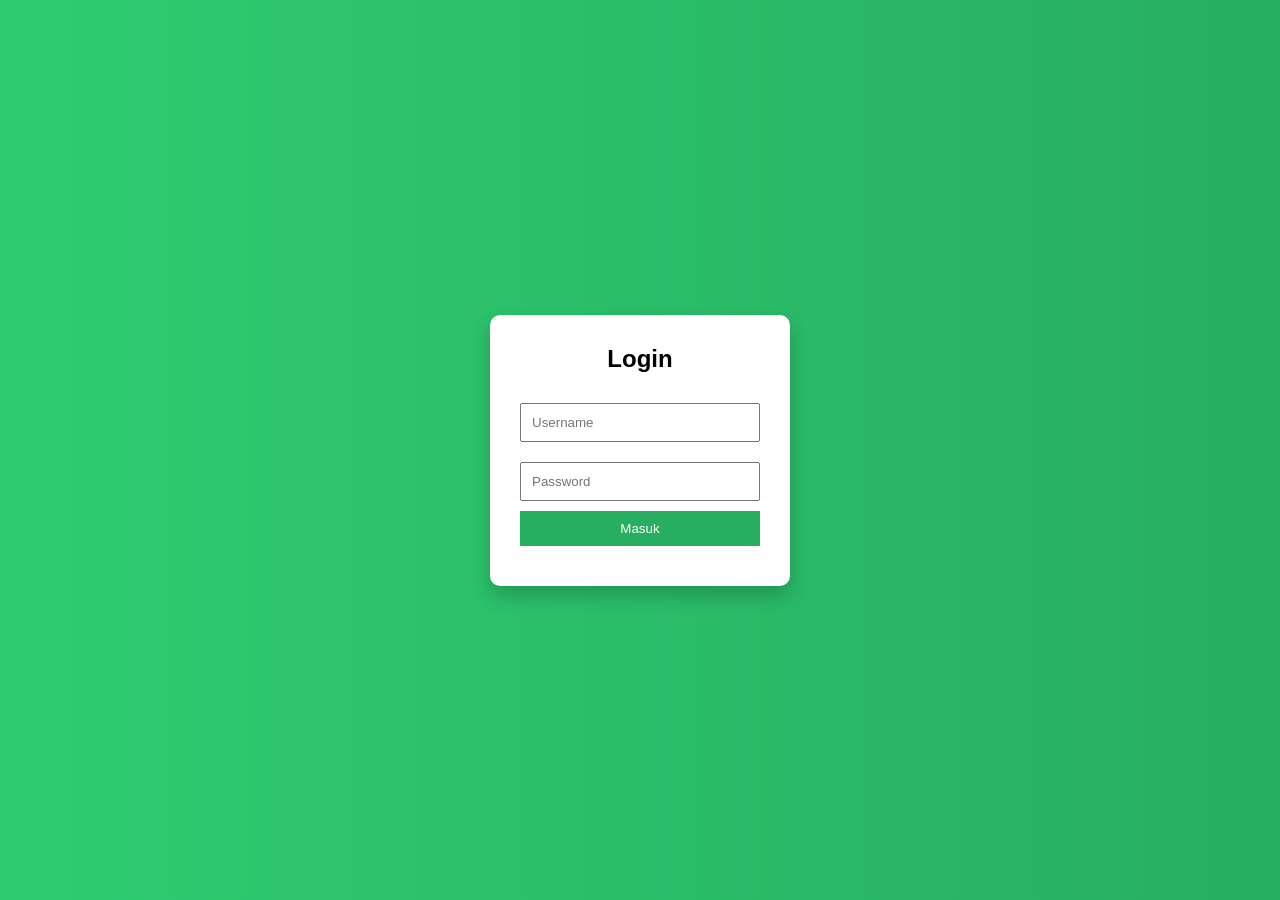
<file: index.html>
<!DOCTYPE html>
<html lang="id">
<head>
    <meta charset="UTF-8">
    <title>Login Lingkungan</title>
    <link rel="stylesheet" href="style.css">
    <script defer src="script.js"></script>
</head>
<body>

    <!-- LOGIN -->
    <div class="login-container" id="loginBox">
        <h2>Login</h2>
        <input type="text" id="username" placeholder="Username">
        <input type="password" id="password" placeholder="Password">
        <button onclick="login()">Masuk</button>
        <p id="error"></p>
    </div>

    <!-- DASHBOARD -->
    <div class="dashboard" id="dashboard">
        <h1>🌿 Selamat Datang</h1>
        <p>Anda telah berhasil login ke Website Lingkungan</p>
        <button onclick="logout()">Logout</button>
    </div>

</body>
</html>
</file>
<file: style.css>
* {
    margin: 0;
    padding: 0;
    box-sizing: border-box;
    font-family: Arial, sans-serif;
}

body {
    height: 100vh;
    background: linear-gradient(to right, #2ecc71, #27ae60);
    display: flex;
    align-items: center;
    justify-content: center;
}

/* Login Box */
.login-container {
    background: white;
    padding: 30px;
    width: 300px;
    border-radius: 10px;
    text-align: center;
    box-shadow: 0 10px 20px rgba(0,0,0,0.2);
}

.login-container h2 {
    margin-bottom: 20px;
}

.login-container input {
    width: 100%;
    padding: 10px;
    margin: 10px 0;
}

.login-container button {
    width: 100%;
    padding: 10px;
    background: #27ae60;
    color: white;
    border: none;
    cursor: pointer;
}

#error {
    color: red;
    margin-top: 10px;
}

/* Dashboard */
.dashboard {
    display: none;
    background: white;
    padding: 40px;
    border-radius: 10px;
    text-align: center;
}

.dashboard button {
    margin-top: 20px;
    padding: 10px 25px;
    background: #c0392b;
    color: white;
    border: none;
    cursor: pointer;
}
</file>
